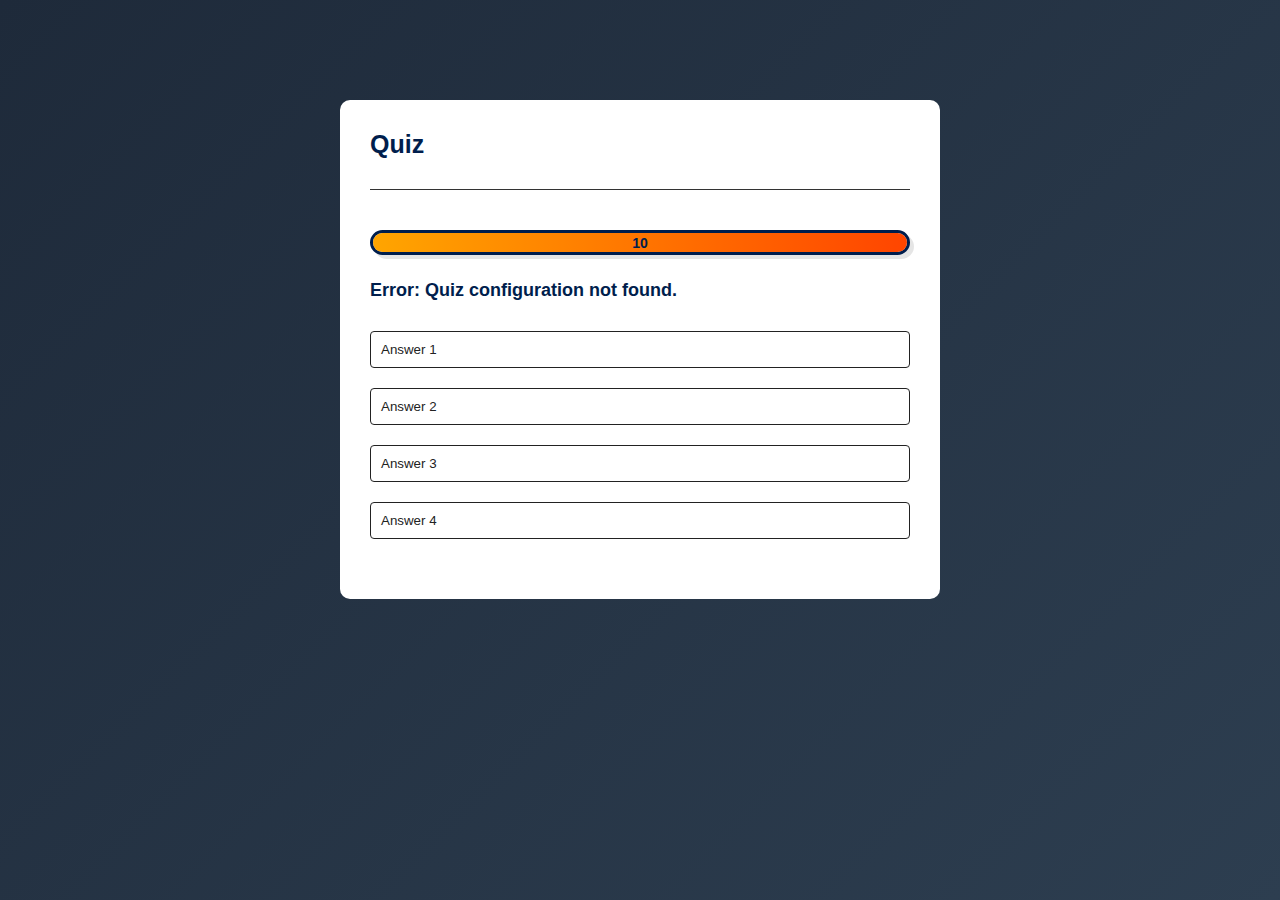
<file: quiz.html>
<!doctype html>
<html>
  <head>
    <title>Quiz App </title>
    <link rel="stylesheet" href="quiz.css">
  </head>
  <body>
    <div class="app">
      <h1 id="quiz-title">Quiz</h1>
      <div class="quiz">
        
        <div class="quiz">
    <div class="timer-container">
        <div id="timer-bar"></div>
        <span id="timer-number">10</span>
    </div>

    <h2 id="question">Question goes here</h2>
    </div>
        
        <div id="answer-buttons">
          <button class="btn">Answer 1</button>
          <button class="btn">Answer 2</button>
          <button class="btn">Answer 3</button>
          <button class="btn">Answer 4</button>
        </div>
        <button id="next-btn">Next</button>
      </div>

    </div>
    <script src="script.js"></script>
  </body>
</html>
</file>
<file: quiz.css>
*{
    margin: 0 ;
    padding: 0;
    font-family: 'Poppins', sans-serif;
    box-sizing: border-box;

}
/*body{
    background: #004d35;

}*/
body{
    font-family: 'Poppins', sans-serif;
    background: linear-gradient(135deg, #1e2a3a 0%, #2d3e50 100%);
    min-height: 100vh;
    display: flex;
    justify-content: center;
    align-items: flex-start;
}

.app{
    background : #fff ;
    width: 90%;
    max-width: 600px;
    margin: 100px auto 0;
    border-radius: 10px;
    padding: 30px;
}
.app h1{
    font-size: 25px;
    color: #001e4d;
    font-weight: 600;
    border-bottom: 1px solid #333;
    padding-bottom: 30px;
}
.quiz{
    padding: 20px 0;
}
.quiz h2{
    font-size: 18px;
    color: #001e4d;
    font-weight: 600;
}
.btn{
    background: #fff;
    color : #222;
    font-weight: 500;
    width: 100%;
    border: 1px solid #222 ;
    padding: 10px;
    margin: 10px 0;
    text-align: left;
    border-radius: 4px;
    cursor: pointer;
    transition: all 0.3s;
}
.btn:hover:not([disabled]){
    background: #222;
    color: #fff;
}
.btn:disabled{
    cursor: no-drop;
}
#next-btn{
    background: #001e4d;
    color: #fff;
    font-weight: 500;
    width: 150px;
    border: 0;
    padding: 10px;
    margin: 20px auto 0;
    border-radius: 4px;
    cursor: pointer;
    display: none;
}
.correct{
    background: #9aeabc;
}
.incorrect{
    background: #ff9393;
}

/* Cartoon Timer Styling */
.timer-container {
    width: 100%;
    height: 25px;
    background: #e0e0e0;
    border-radius: 20px;
    margin-bottom: 25px;
    position: relative;
    overflow: hidden;
    border: 3px solid #001e4d; /* Matches your theme dark blue */
    box-shadow: 4px 4px 0px rgba(0, 0, 0, 0.1);
}

#timer-bar {
    width: 100%;
    height: 100%;
    background: linear-gradient(90deg, #ffa500, #ff4500); /* Playful orange gradient */
    transition: width 1s linear;
}

#timer-number {
    position: absolute;
    top: 50%;
    left: 50%;
    transform: translate(-50%, -50%);
    font-weight: 800;
    color: #001e4d;
    font-size: 14px;
    z-index: 2;
}

/* Pulse animation for the last 3 seconds */
.timer-warning {
    animation: pulse-cartoon 0.5s infinite alternate;
}

@keyframes pulse-cartoon {
    from { transform: scale(1); }
    to { transform: scale(1.08); }
}
</file>
